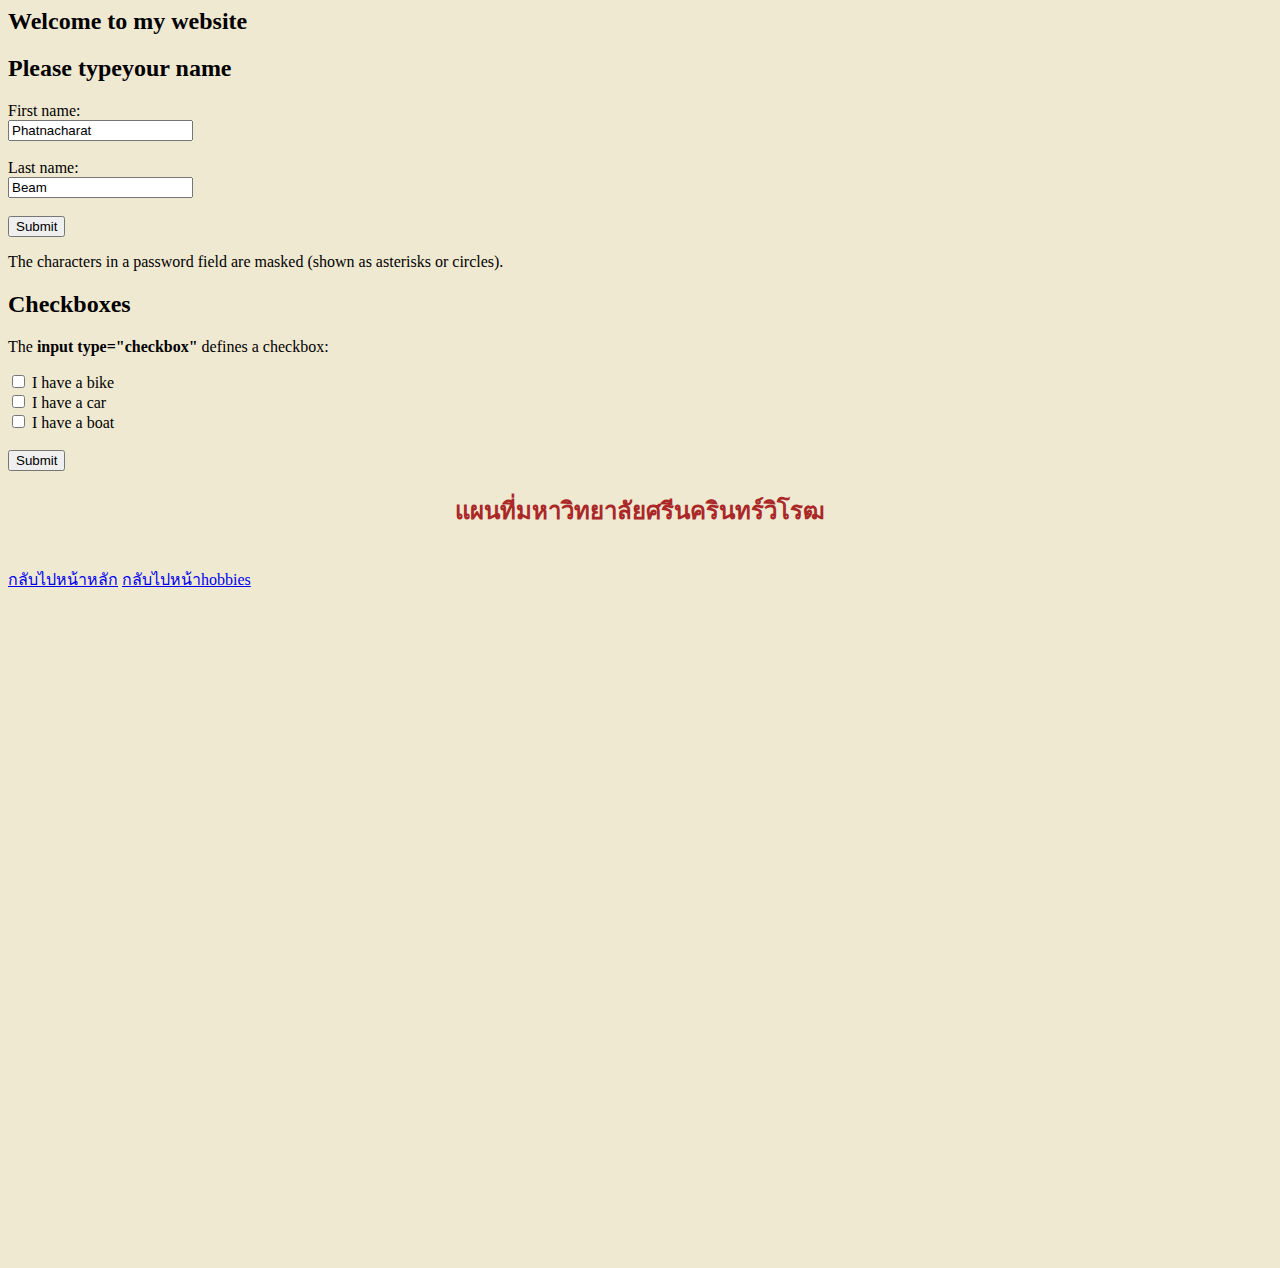
<file: contact-me.html>
<html lang="en">
<head>
    <meta charset="UTF-8">
    <meta http-equiv="X-UA-Compatible" content="IE=edge">
    <meta name="viewport" content="width=device-width, initial-scale=1.0">
    <title>contact-me</title>
</head>
<body bgcolor="#F0E9D2">
<h2>Welcome to my website</h2>
<h2>Please typeyour name</h2>
<form action="">
<label for="fname">First name:</label><br>
<input type="text" id="fname" name="fname" value="Phatnacharat"><br>
<br>
<label for="lname">Last name:</label><br>
<input type="text" id="lname" name="lname" value="Beam"><br><br>
<input type="submit" value="Submit">


</form>

<p>The characters in a password field are masked (shown as asterisks or circles).</p>

<h2>Checkboxes</h2>
<p>The <strong>input type="checkbox"</strong> defines a checkbox:</p>

<form action="/action_page.php">
  <input type="checkbox" id="vehicle1" name="vehicle1" value="Bike">
  <label for="vehicle1"> I have a bike</label><br>
  <input type="checkbox" id="vehicle2" name="vehicle2" value="Car">
  <label for="vehicle2"> I have a car</label><br>
  <input type="checkbox" id="vehicle3" name="vehicle3" value="Boat">
  <label for="vehicle3"> I have a boat</label><br><br>
  <input type="submit" value="Submit">
</form> 


</form>

    <h2 align = "center" style="color:rgb(170, 40, 40);">แผนที่มหาวิทยาลัยศรีนครินทร์วิโรฒ</h2>
    <br>
    <a href="index.html">กลับไปหน้าหลัก</a>
    <a href="hobbies.html">กลับไปหน้าhobbies</a>
    <br>
    <br>
    <iframe src="https://www.google.com/maps/embed?pb=!1m18!1m12!1m3!1d3875.568728660339!2d100.56130672738948!3d13.744540584623644!2m3!1f0!2f0!3f0!3m2!1i1024!2i768!4f13.1!3m3!1m2!1s0x30e29ee109dab6e1%3A0xfd15aa1c632d9677!2z4Lih4Lir4Liy4Lin4Li04LiX4Lii4Liy4Lil4Lix4Lii4Lio4Lij4Li14LiZ4LiE4Lij4Li04LiZ4LiX4Lij4Lin4Li04LmC4Lij4LiS!5e0!3m2!1sth!2sth!4v1675589387931!5m2!1sth!2sth" width="1450" height="650" style="border:0;" allowfullscreen="" loading="lazy" referrerpolicy="no-referrer-when-downgrade"></iframe>    


</body>
</html>
</file>
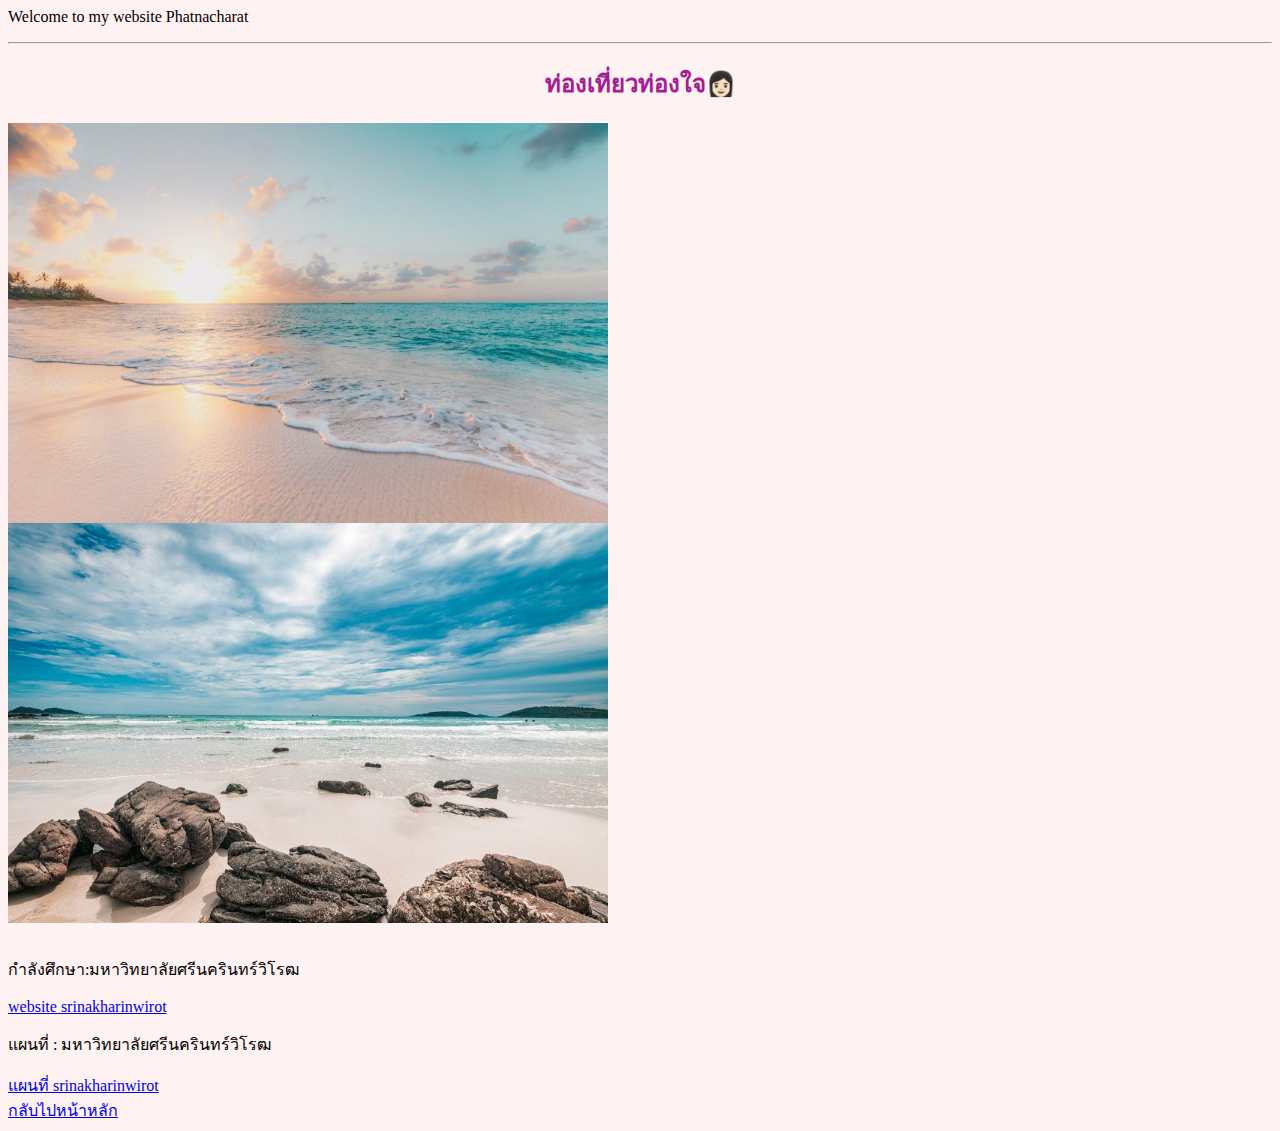
<file: hobbies.html>
<html lang="en">
<head>
    <meta charset="UTF-8">
    <meta http-equiv="X-UA-Compatible" content="IE=edge">
    <meta name="viewport" content="width=device-width, initial-scale=1.0">
    <title>hobbies</title>
</head>
<body bgcolor="#FFF2F2">
    <p>Welcome to my website Phatnacharat</p>
    <hr>
    <h2 align = "center" style="color:rgb(165, 29, 147);">ท่องเที่ยวท่องใจ👩🏻</h2>
    <div class="gallery">
        <a target="_blank" href="img_5terre.jpg">
          <img src="รูปภาพ/2.jpeg" alt="Cinque Terre" width="600" height="400">
        </a>
        <div class="desc"></div>
      </div>
      
      <div class="gallery">
        <a target="_blank" href="img_forest.jpg">
          <img src="รูปภาพ/น้ำใส.jpg" alt="Forest" width="600" height="400">
        </a>
        <div class="desc"></div>
      </div>
      
    <br>
    <p>กำลังศึกษา:มหาวิทยาลัยศรีนครินทร์วิโรฒ</p>
    <a href="https://supreme.swu.ac.th/">website srinakharinwirot</a>
    <p>แผนที่ : มหาวิทยาลัยศรีนครินทร์วิโรฒ</p>
    <a href="contact-me.html">แผนที่ srinakharinwirot</a>
    <br>
    <a href="index.html">กลับไปหน้าหลัก</a>
</body>
</html>
</file>
